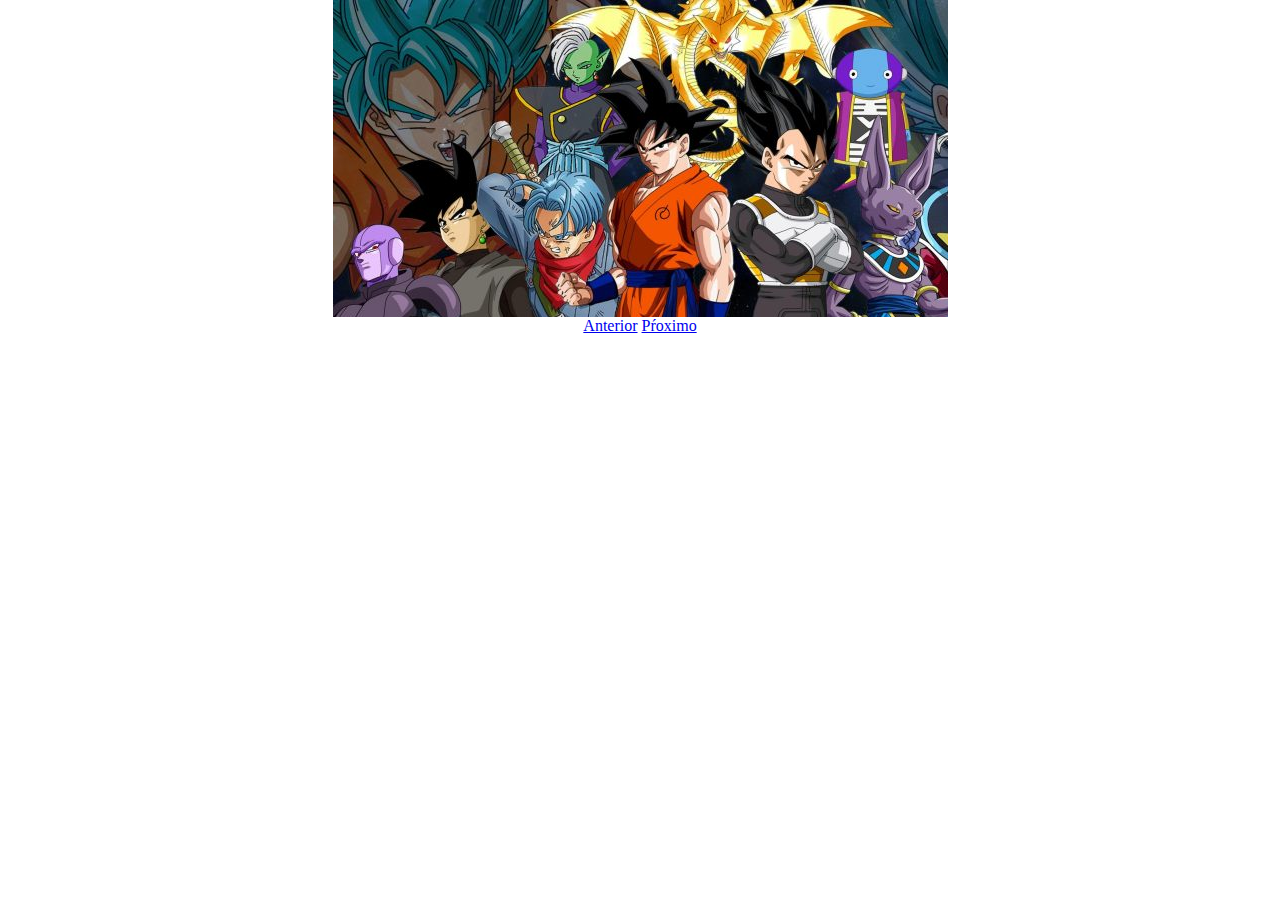
<file: Jquery/index.html>
<!DOCTYPE html>
<html>
<head>
	<title>Aula de JQuery</title>
	<script type="text/javascript" src="js/jquery-3.3.1.min.js"></script>
	<script type="text/javascript" src="js/jquery.cycle.all.js"></script>
	<script type="text/javascript">
		
		$(function() {
			$("#slides ul").cycle ({
				fx: 'fade',
				speed: 2000,
				timeout: 4000,
				prev: '#previous',
				next: '#next'
			});
		})
	</script>		
	<link rel="stylesheet" type="text/css" href="css/styles.css">
</head>
<body>
	<div id="slides">
		<ul>
			<li>
				<img src="img/dragonball.jpg">
			</li>
			<li>
				<img src="img/onepiece.jpg">
			</li>
			<li>
				<img src="img/steins.jpg">
			</li>
		</ul>
	</div>

	<p>
		<a href="#" id="previous">Anterior</a>
		<a href="#" id="next">Pŕoximo</a>
	</p>
</body>
</html>
</file>
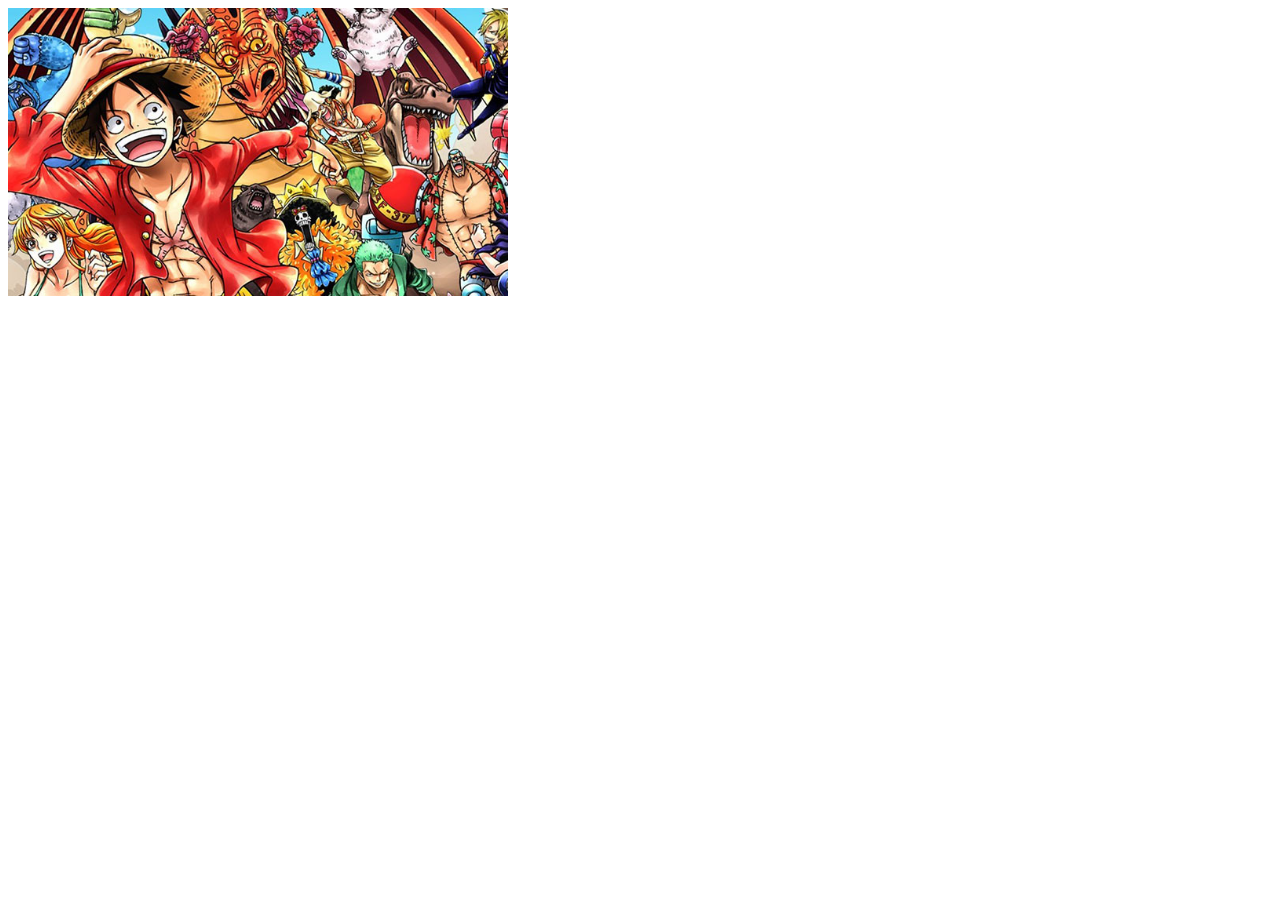
<file: Eventos basicos/eventos.html>
<!DOCTYPE html>
	<html>
		<head>
			<title>
				Aula de Javascript
			</title>
		</head>

		<body>
			<img src="onepiece.jpg" width="500" onmouseover="this.src='dragonball.jpg'" onmouseout="this.src='onepiece.jpg'">
		</body>
	</html>
</file>
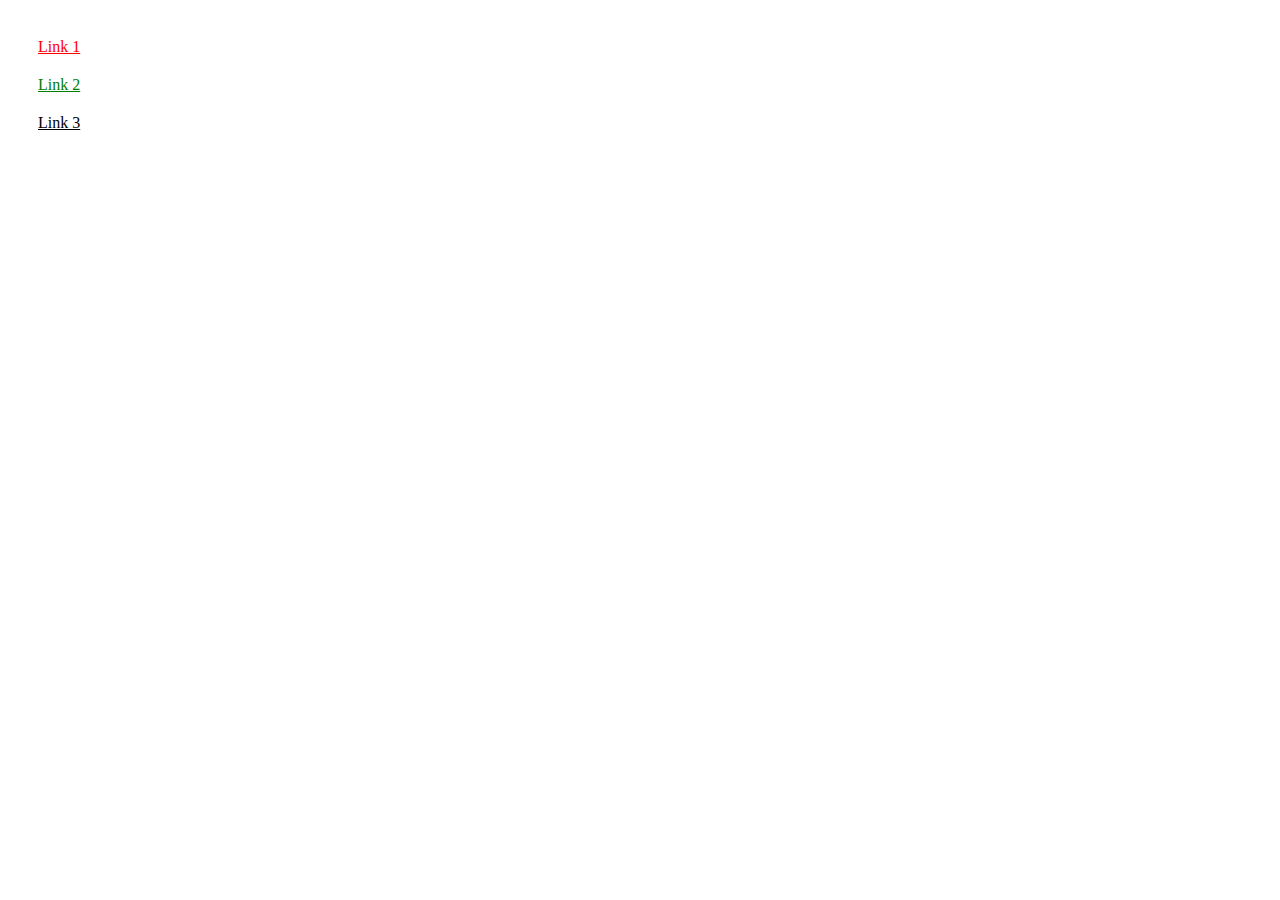
<file: JqueryNewCurso/mod1/aula3.html>
<!DOCTYPE html>
<html lang="pt-BR">
<head>
	<meta charset="UTF-8">
	<title>Lógica de desenvolvimento em JQuery</title>
	<script src="https://ajax.googleapis.com/ajax/libs/jquery/3.3.1/jquery.min.js"></script>
	<script type="text/javascript">
		
		$(function() {

			/*
				Seleção de um elemento,sendo tag ou class
			
			*/

			$("h1")
				.css('color','#f66')
				.hide()
				.delay('1000')
				.fadeIn('slow')
				.text('Curso JQueryPontoCanal')
				.click(function() {
					$('body')
						.css('background','#C30')
					$('h1')
						.css('color','#fff');
				});
			$('a')
				.css({color:'red',display:'block'});
			$('.link2') /* PARA CLASSE */
				.css('color','green');
			$('#link3') /* PARA ID */
				.css('color','black');	
			$('*')
				.css('padding','10px');
		});
	</script>
</head>
<body>

	<h1>Ponto Canal inscreva-se</h1>

	<a href="#">Link 1</a>
	<a href="#" class="link2">Link 2</a>
	<a href="#" id="link3">Link 3</a>

</body>
</html>
</file>
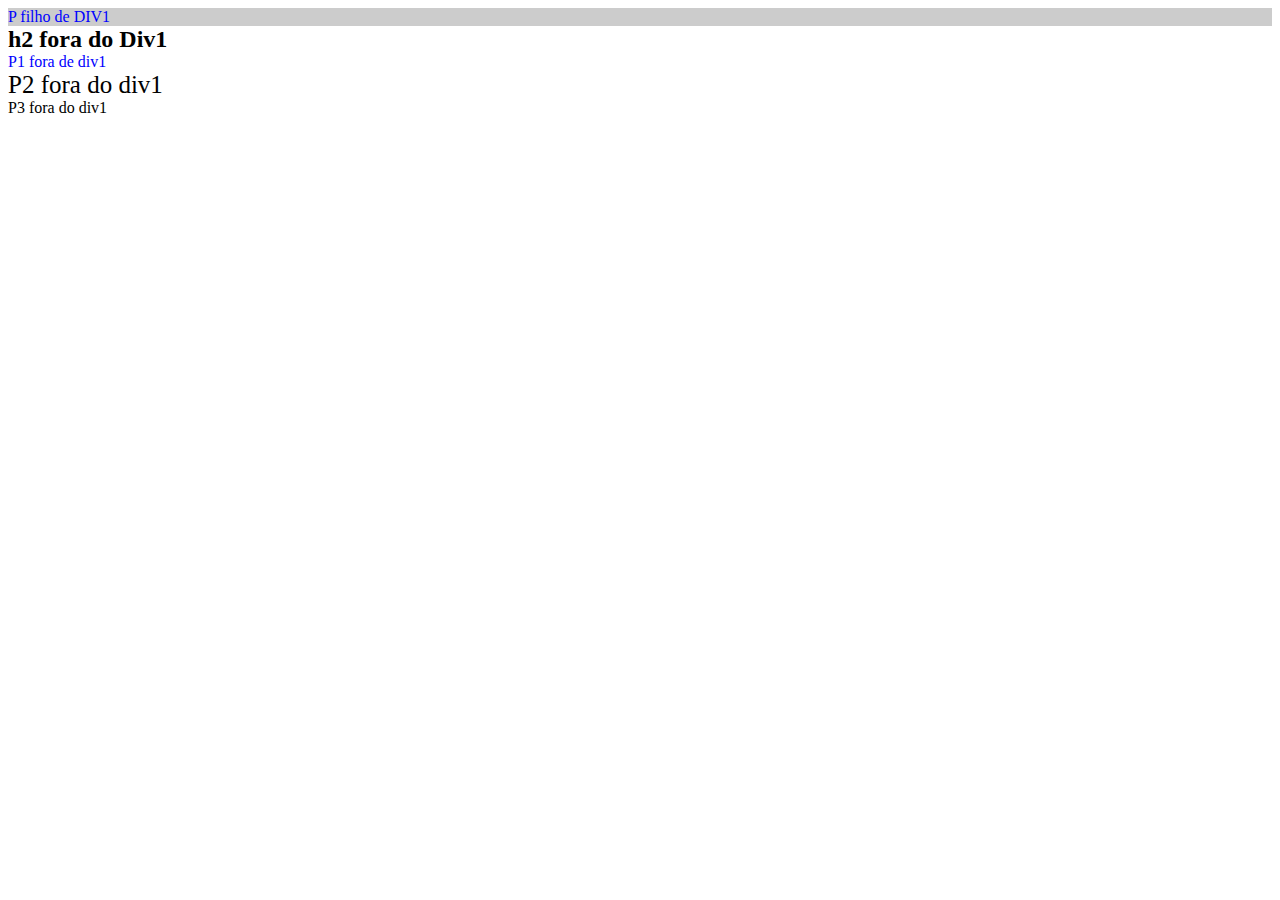
<file: JqueryNewCurso/mod1/aula4.html>
<!DOCTYPE html>
<html>
	<head>
		<meta charset="UTF-8">
		<title>Seletores Hierárquicos</title>
		<script src="https://ajax.googleapis.com/ajax/libs/jquery/3.3.1/jquery.min.js"></script>
	<script type="text/javascript">
		
		$(function() {

			$('h2')
				.css('margin','0');
			$('p')
				.css({
					margin:'0',
					color:'blue'
				});
			$('.div1')
				.css({
					'margin-botton':'20px',
					background:'#ccc'
				});

			//filhas
			// selecionar uma tag dentro de uma div
			$('.div1 span')
				.hide()
				.delay('1000')
				.fadeIn(1000)
				.css({
					color:'green',
					'font-size':'15px'
				});

			$('.div1 h2')
				.hide()
				.css({
					'font-size':'50px',
					color:'red'
				})
				.delay(1000)
				.fadeIn(800);

			//Filhas diretas do Elemento
			$('.div1 > span')
				.css({
					color:'red'
				});

			//Primeiro elemento aṕos o selecionado
			$('.p1 + p')
				.css({
					'font-size':'25px'
				});
			$('.p1 ~ p')
				.css({
					color:'black'
				});


			});
	</script>
	</head>
	
	<body>
		<div class="div1">
			<h2> H2 Filho de DIV1 </h2>
			<p>P filho de DIV1 <span>SPAN Filho de P</span></p>
			<span>Span Filho direto DIV1</span>
		</div>
		<h2>h2 fora do Div1</h2>
		<p class="p1">P1 fora de div1</p>
		<p>P2 fora do div1</p>
		<p>P3 fora do div1</p>
	</body>
</html>
</file>
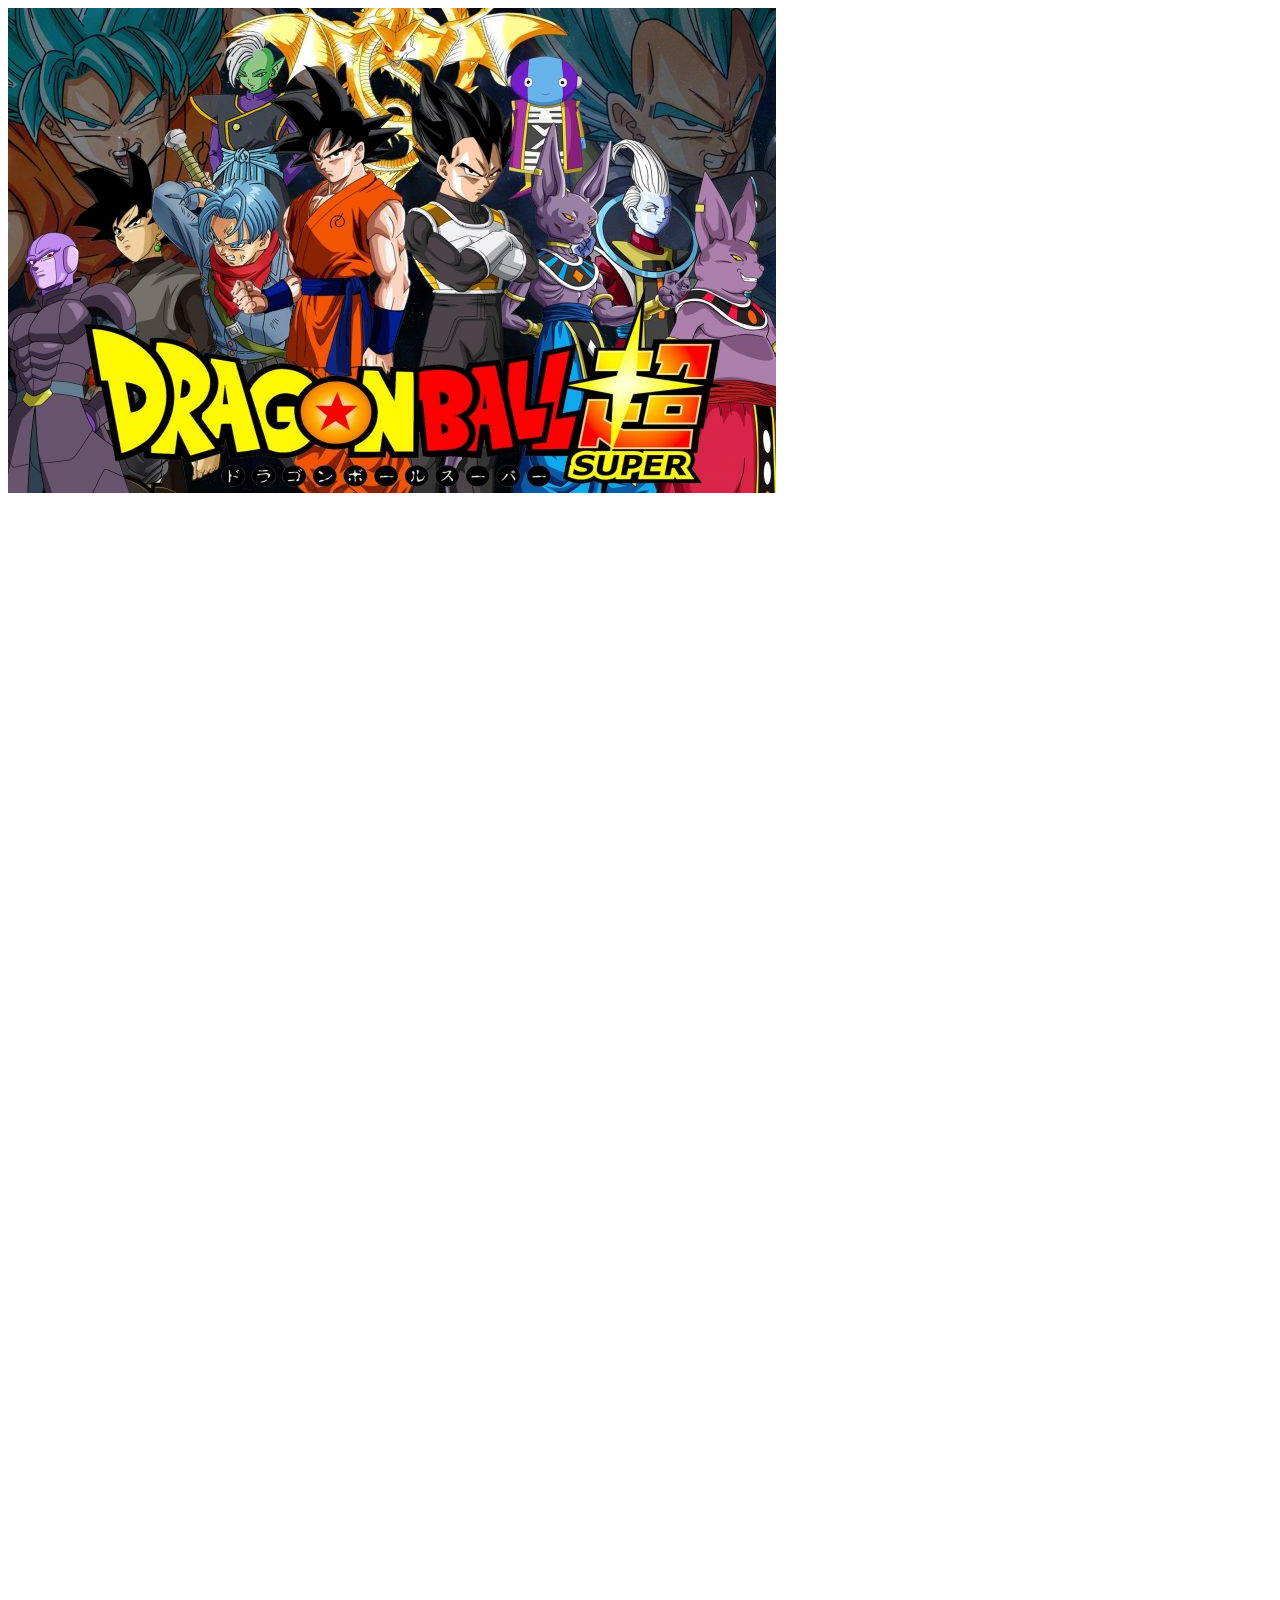
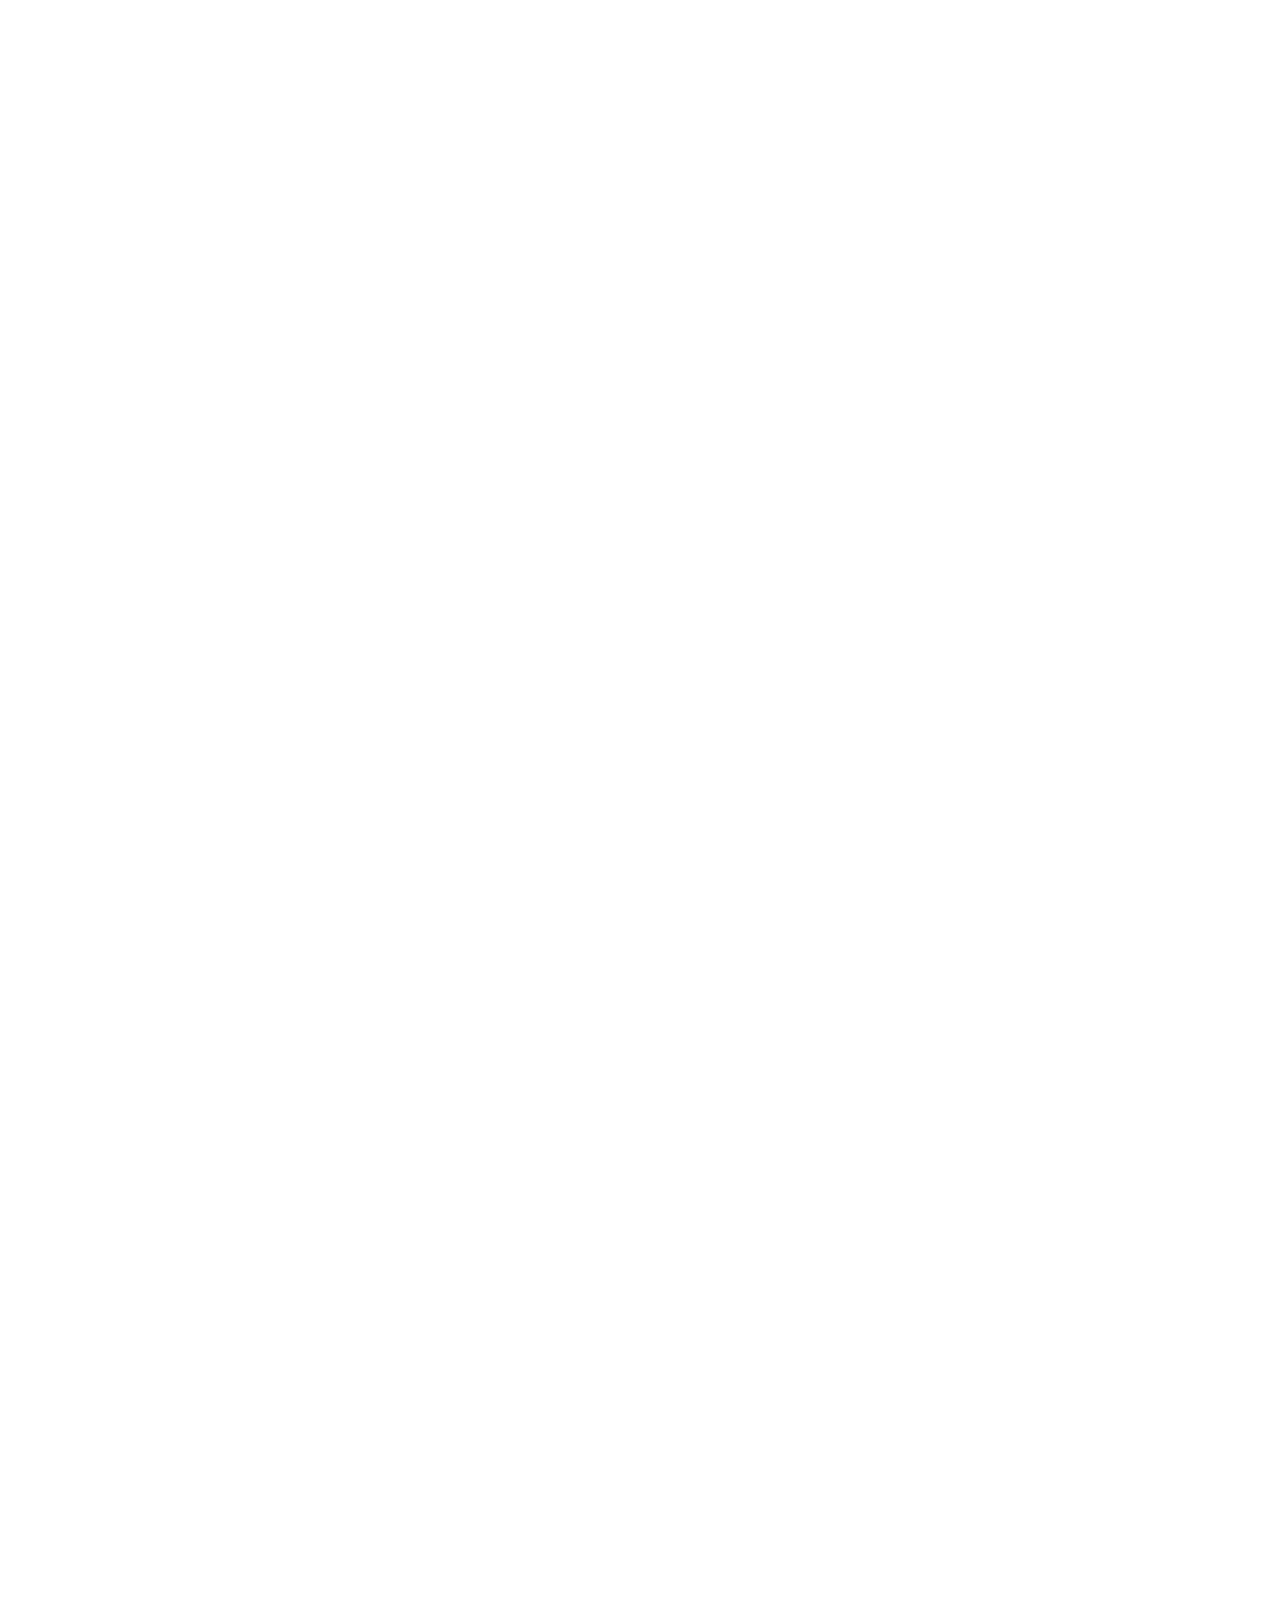
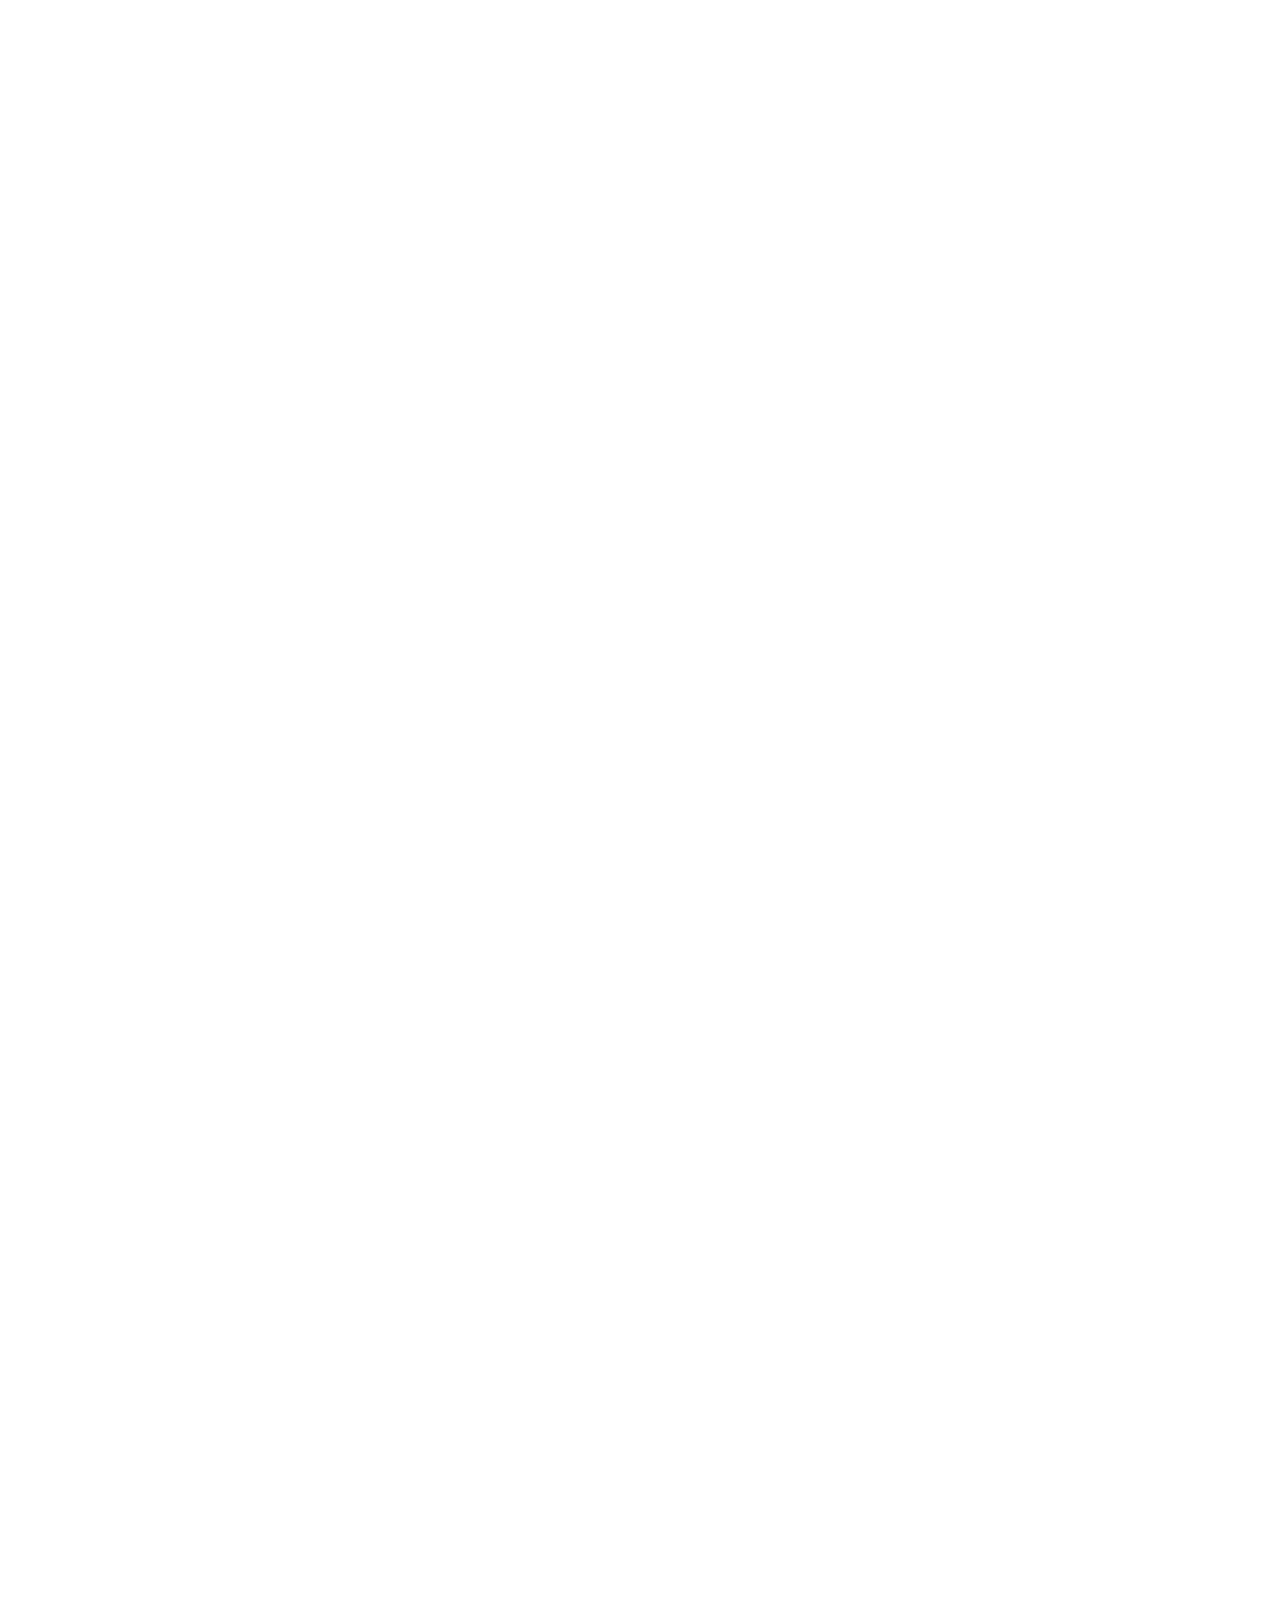
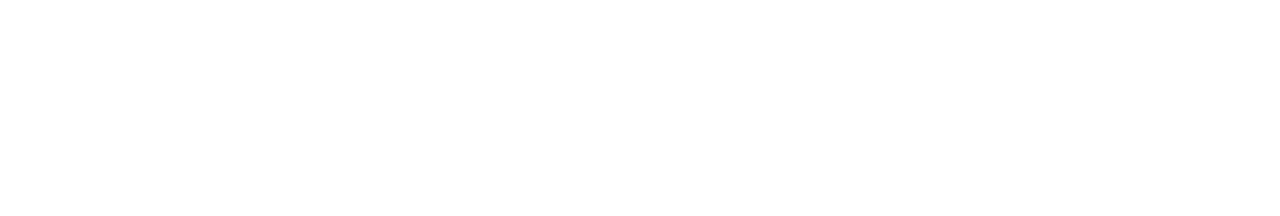
<file: JqueryNewCurso/mod1/aula5.html>
<!DOCTYPE html>
<html>
	<head>
		<meta charset="UTF-8">
		<title>Eventos de Navegador</title>
		<script src="https://ajax.googleapis.com/ajax/libs/jquery/3.3.1/jquery.min.js"></script>
		<script type="text/javascript" src="js/aula5.js"></script>
	</head>
	
	<body>
		<img src="img/dragonball.jpg">
	</body>
</html>
</file>
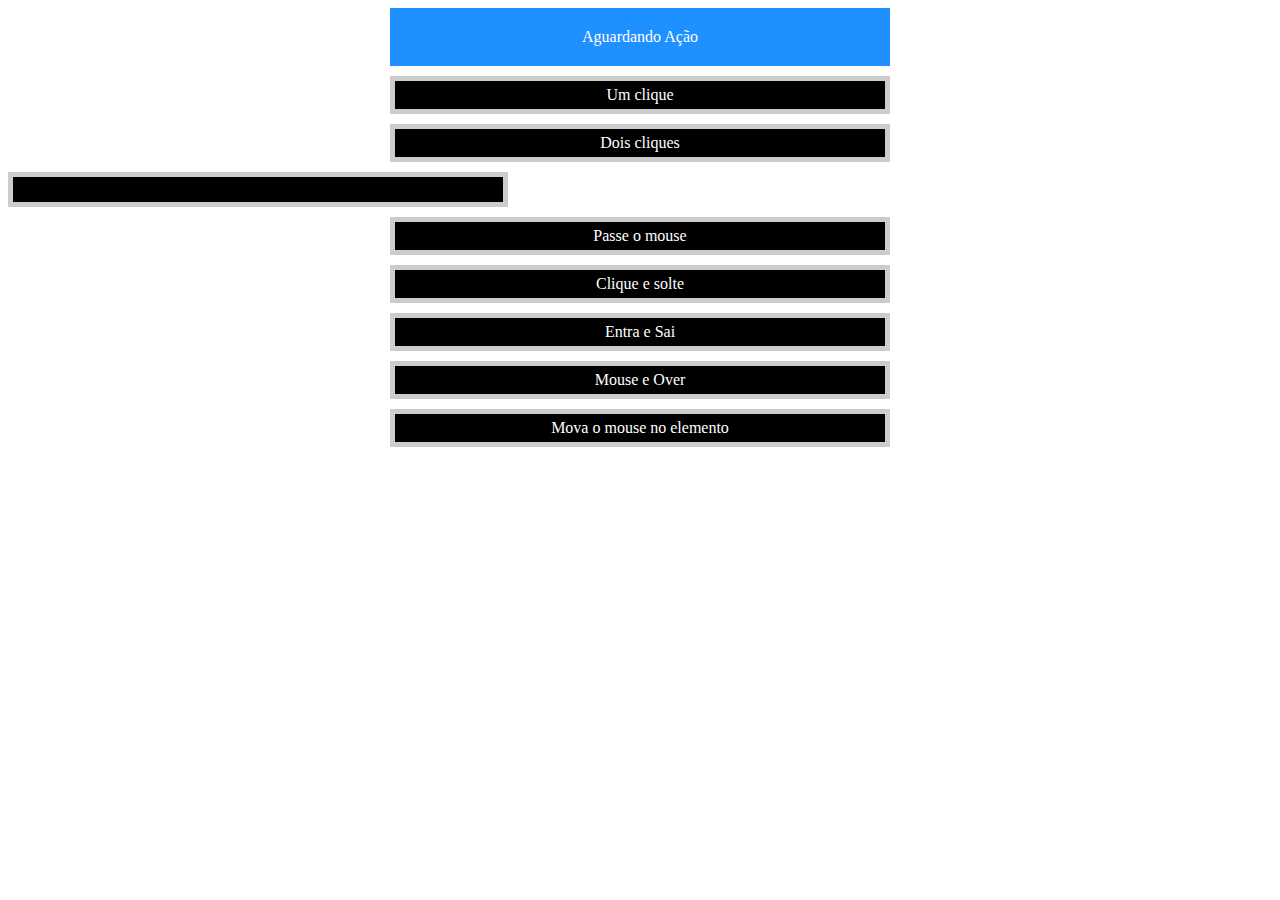
<file: JqueryNewCurso/mod1/aula6.html>
<!DOCTYPE html>
<html>
	<head>
		<meta charset="UTF-8">
		<title>Eventos do Mouse</title>
		<script src="https://ajax.googleapis.com/ajax/libs/jquery/3.3.1/jquery.min.js"></script>
		<script type="text/javascript" src="js/aula6.js"></script>
		<link rel="stylesheet" type="text/css" href="css/aula6.css">
	</head>
	
	<body>
		<div class="ex1">Aguardando Ação</div>
		<p class="ev1">Um clique</p>
		<p class="ev2">Dois cliques</p>
		<input type="text" class="ev3">
		<p class="ev4">Passe o mouse</p>
		<p class="ev5">Clique e solte</p>
		<p class="ev6">Entra e <span>Sai</span></p>
		<p class="ev7">Mouse e <span>Over</span></p>
		<p class="ev8">Mova o mouse no elemento</p>
	</body>
</html>
</file>
<file: Jquery/css/styles.css>
* {

	margin: 0;
	padding: 0;
}

#slides {

	width: 615px;
	height: 317px;
	margin: 0 auto;
	overflow: hidden;
}

p {

	text-align: center;
}
</file>
<file: JqueryNewCurso/mod1/css/aula6.css>
body{
	font:14px;
}

.ex1{

	width: 460px;
	padding: 20px;
	background: #1e90ff;
	margin: 0 auto;
	text-align: center;
	color: #fff;
}

p, input{
	width: 480px;
	padding: 5px;
	background: #000;
	margin: 0 auto;
	color: #fff;
	border: 5px solid #ccc;
	margin-top: 10px;
	text-align: center;
}
</file>
